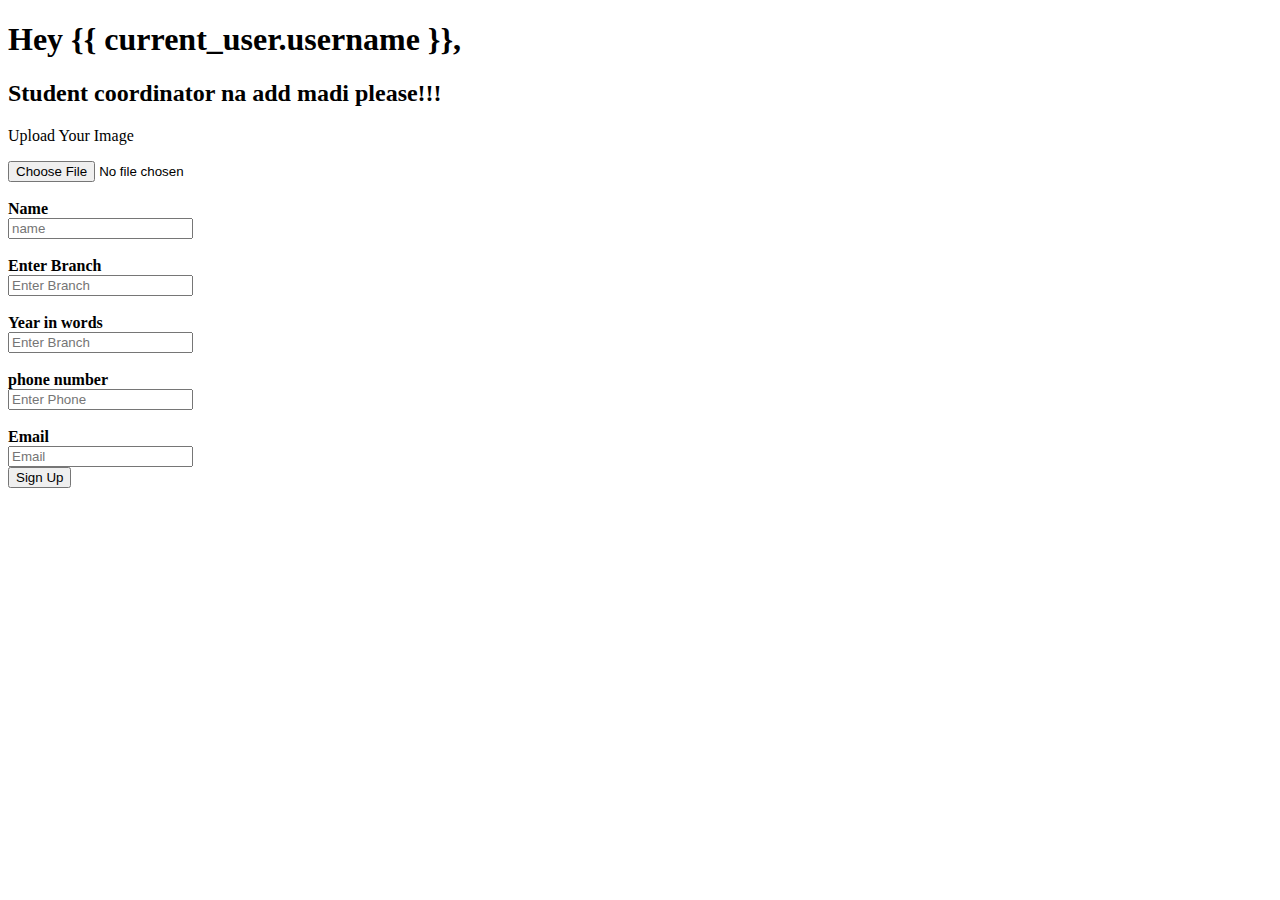
<file: templates/addstudent.html>
<!DOCTYPE html>
<html lang="en">

<head>
    <meta charset="UTF-8">
    <meta name="viewport" content="width=device-width, initial-scale=1.0">
    <title>Document</title>
</head>

<body>
    <h1>Hey {{ current_user.username }},</h1>
    <h2>Student coordinator na add madi please!!!</h2>
    <form action="" enctype="multipart/form-data" method="post">
        <label>
            <p class="label-txt">Upload Your Image</p>
            <input type="file" id="img" name="img" accept="image/*" class="input" required>
            <!-- <div class="line-box">
              <div class="line"></div>
            </div> -->
          </label>
        <div class="txt">
            <br />

            <label for="usn"><b>Name</b></label><br />
            <input type="text" placeholder="name" name="name" id="name" required />
        </div>
        <div class="txt">
            <br />
            <label for="usn"><b>Enter Branch</b></label><br />
            <input type="text" placeholder="Enter Branch" name="branch" id="usn" required />
        </div>
        <div class="txt">
            <br />
            <label for="usn"><b>Year in words</b></label><br />
            <input type="text" placeholder="Enter Branch" name="year" id="usn" required />
        </div>
        <div class="txt">
            <br />
            <label for="usn"><b>phone number</b></label><br />
            <input type="text" placeholder="Enter Phone" name="phno" id="usn" required />
        </div>
        <div class="txt">
            <br />
            <label for="usn"><b>Email</b></label><br />
            <input type="text" placeholder="Email" name="email" id="usn" required />
        </div>
        <button type="submit" class="btn">Sign Up</button>
    </form>
</body>

</html>
</file>
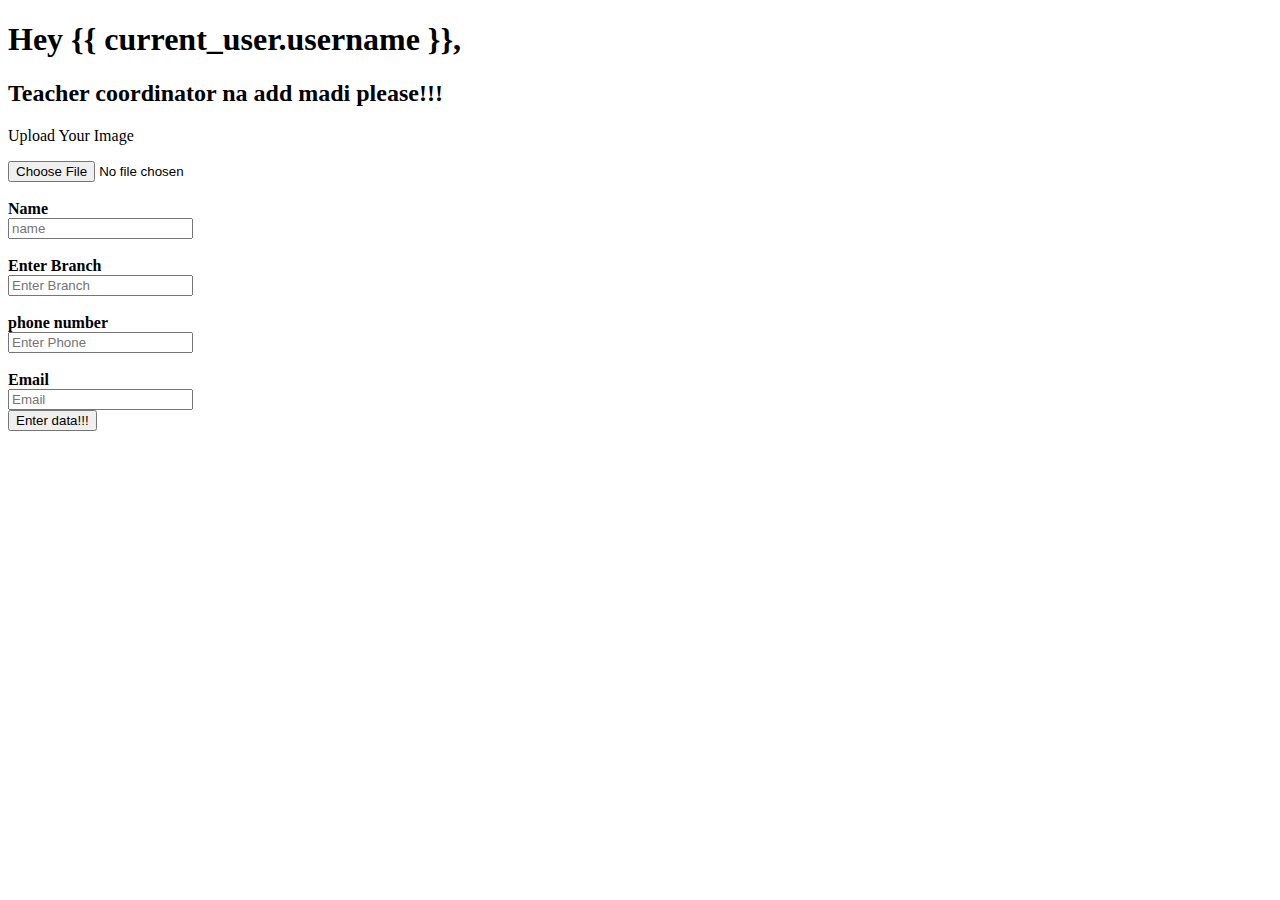
<file: templates/addteacher.html>
<!DOCTYPE html>
<html lang="en">

<head>
    <meta charset="UTF-8">
    <meta name="viewport" content="width=device-width, initial-scale=1.0">
    <title>Document</title>
</head>

<body>
    <h1>Hey {{ current_user.username }},</h1>
    <h2>Teacher coordinator na add madi please!!!</h2>
    <form action="" enctype="multipart/form-data" method="post">
        <label>
            <p class="label-txt">Upload Your Image</p>
            <input type="file" id="img" name="img" accept="image/*" class="input" required>
            <!-- <div class="line-box">
              <div class="line"></div>
            </div> -->
          </label>
        <div class="txt">
            <br />

            <label for="usn"><b>Name</b></label><br />
            <input type="text" placeholder="name" name="name" id="name" required />
        </div>
        <div class="txt">
            <br />
            <label for="usn"><b>Enter Branch</b></label><br />
            <input type="text" placeholder="Enter Branch" name="branch" id="usn" required />
        </div>
        <div class="txt">
            <br />
            <label for="usn"><b>phone number</b></label><br />
            <input type="text" placeholder="Enter Phone" name="phno" id="usn" required />
        </div>
        <div class="txt">
            <br />
            <label for="usn"><b>Email</b></label><br />
            <input type="text" placeholder="Email" name="email" id="usn" required />
        </div>
        <button type="submit" class="btn">Enter data!!!</button>
    </form>
</body>

</html>
</file>
